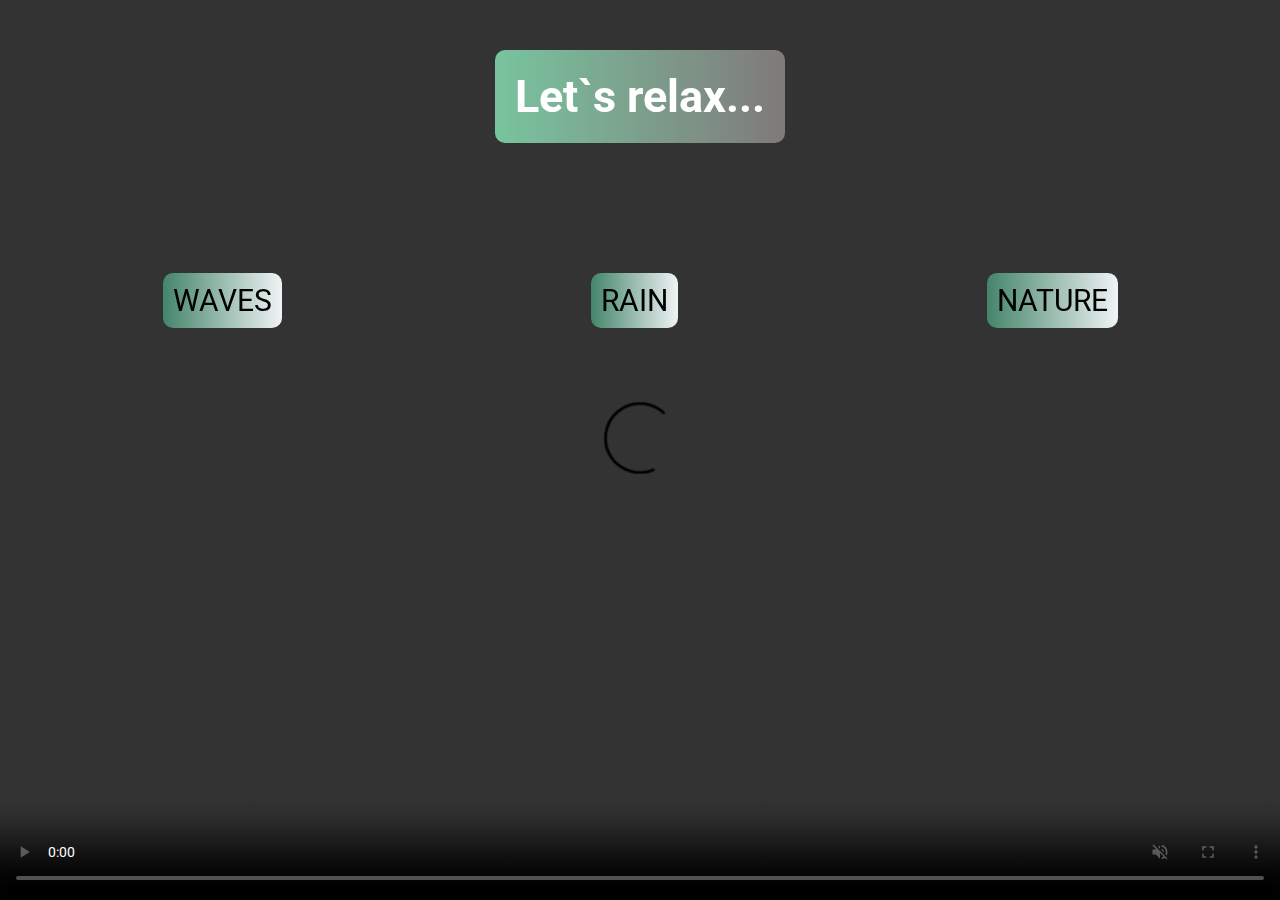
<file: index.html>
<!DOCTYPE html>
<html lang="en">
<head>
    <meta charset="UTF-8">
    <meta http-equiv="X-UA-Compatible" content="IE=edge">
    <meta name="viewport" content="width=device-width, initial-scale=1.0">
    <title>Meditation</title>
    <link rel="stylesheet" href="style.css">
    <link rel="icon" href="data:.">
    <link rel="preconnect" href="https://fonts.googleapis.com">
    <link rel="preconnect" href="https://fonts.gstatic.com" crossorigin>
    <link href="https://fonts.googleapis.com/css2?family=Roboto:wght@100&display=swap" rel="stylesheet">
</head>
<body>

    <div class="header">
        <h1>Let`s relax...</h1>
    </div>

    <div class="container">
        <button id="btnWaves"><a href="waves\waves.html">waves</a></button>
        <button id="btnRain"><a href="rain\rain.html">rain</a></button>
        <button id="btnNature"><a href="nature\nature.html">nature</a></button>
    </div>

    <video autoplay="autoplay" loop="loop" muted defaultMuted playsinline id="mainVideo" controls>
        <source src="https://cdn.glitch.com/eeaf6ebc-3ee8-45cf-aa54-1394e24c3353%2FExotic%20beach.mp4?v=1628649495599" type="video/mp4">
    </video>

</body>
</html>
</file>
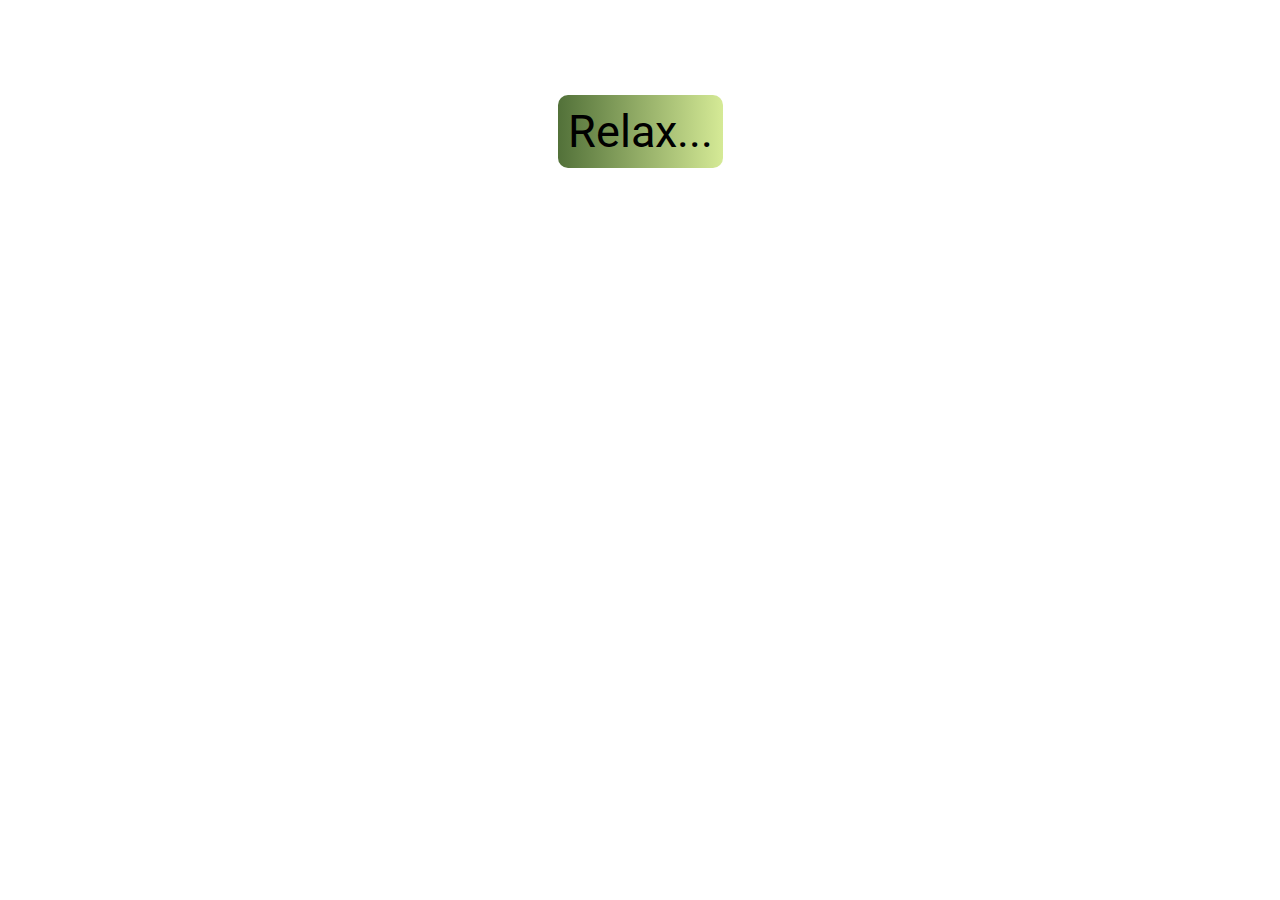
<file: nature/nature.html>
<!DOCTYPE html>
<html lang="en">
<head>
    <meta charset="UTF-8">
    <meta http-equiv="X-UA-Compatible" content="IE=edge">
    <meta name="viewport" content="width=device-width, initial-scale=1.0">
    <title>Nature</title>
    <link rel="stylesheet" href="nature.css">
    <link rel="icon" href="data:.">
    <link rel="preconnect" href="https://fonts.googleapis.com">
    <link rel="preconnect" href="https://fonts.gstatic.com" crossorigin>
    <link href="https://fonts.googleapis.com/css2?family=Roboto:wght@100&display=swap" rel="stylesheet">
</head>
<body>

    <div class="container">
        <p class="countdown">Relax...</p>
        <div class="timer">
            <p class="par">Timer:</p>
            <button class="less">-</button>
            <input id="input" type="text" value="10">
            <button class="more">+</button>
            <p class="parTwo">minutes</p>
        </div>
        <button class="btnRepeat">Repeat</button>
        <button class="btnStart">Start</button>
    </div>

    

    <audio id="natureAudio" autoplay loop>
        <source src="https://cdn.glitch.com/eeaf6ebc-3ee8-45cf-aa54-1394e24c3353%2Fnature.mp3?v=1628699781050" 
                type="audio/mp3">
    </audio>
        
    
        <video autoplay="autoplay" loop="loop" muted defaultMuted playsinline id="natureVideo">
            <source src="https://cdn.glitch.com/eeaf6ebc-3ee8-45cf-aa54-1394e24c3353%2FGreen%20leaves.mp4?v=1628699823058" 
                    type="video/mp4">
        </video>
<!-- <button><a href="D:\Обучение 0804-0106 CanSheCode\JavaScript\js-week-11\дз-медитация\index.html">click</a></button>     -->
   
    <script src="nature.js"></script>
</body>
</html>
</file>
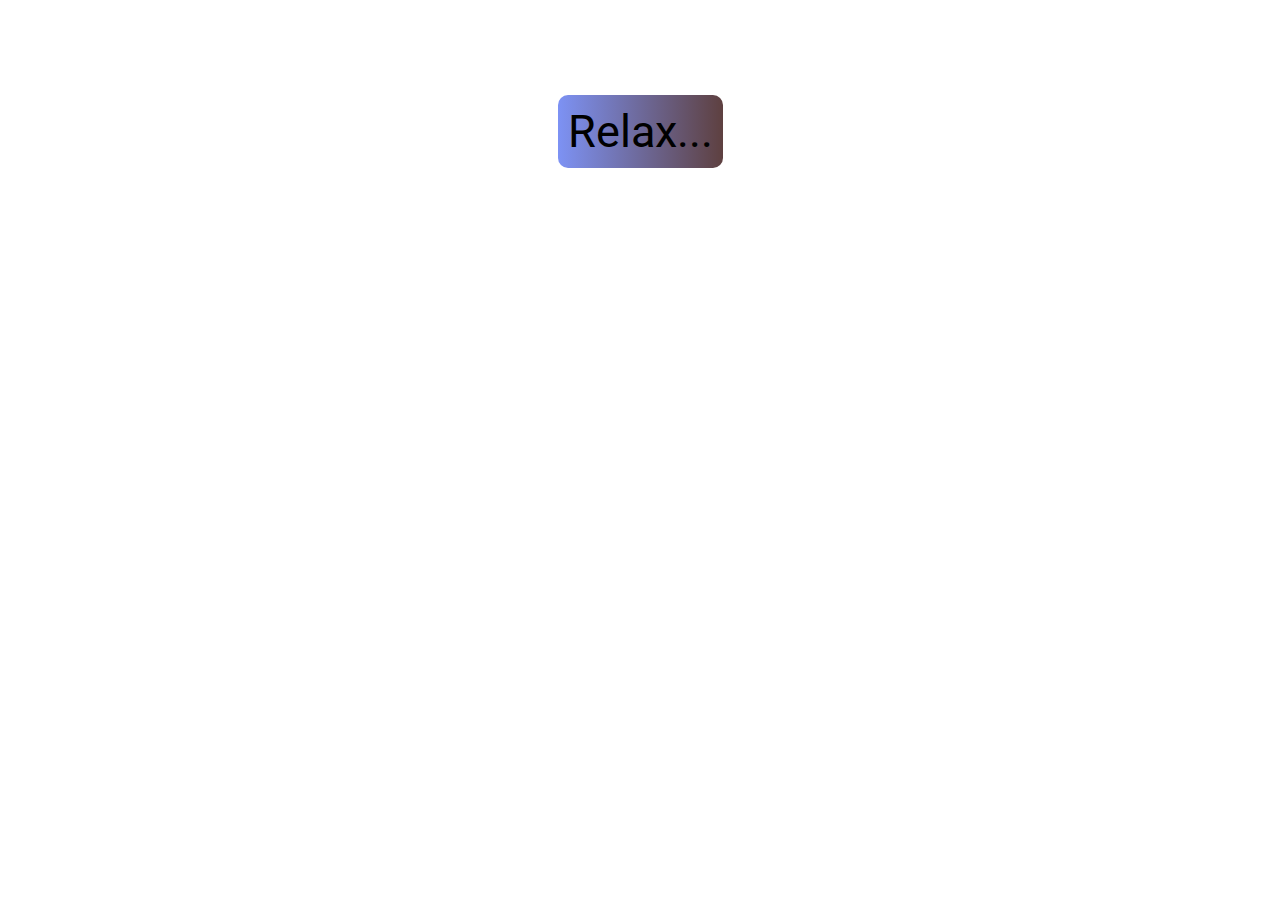
<file: rain/rain.html>
<!DOCTYPE html>
<html lang="en">
<head>
    <meta charset="UTF-8">
    <meta http-equiv="X-UA-Compatible" content="IE=edge">
    <meta name="viewport" content="width=device-width, initial-scale=1.0">
    <title>Rain</title>
    <link rel="stylesheet" href="rain.css">
    <link rel="icon" href="data:.">
    <link rel="preconnect" href="https://fonts.googleapis.com">
    <link rel="preconnect" href="https://fonts.gstatic.com" crossorigin>
    <link href="https://fonts.googleapis.com/css2?family=Roboto:wght@100&display=swap" rel="stylesheet">
</head>
<body>

    <div class="container">
        <p class="countdown">Relax...</p>
        <div class="timer">
            <p class="par">Timer:</p>
            <button class="less">-</button>
            <input id="input" type="text" value="10">
            <button class="more">+</button>
            <p class="parTwo">minutes</p>
        </div>
        <button class="btnRepeat">Repeat</button>
        <button class="btnStart">Start</button>
    </div>

    <audio id="rainAudio" autoplay loop>
        <source src="https://cdn.glitch.com/eeaf6ebc-3ee8-45cf-aa54-1394e24c3353%2Frain-test.mp3?v=1628681319810" 
                type="audio/mp3">
    </audio>
        
    
        <video autoplay="autoplay" loop="loop" muted defaultMuted playsinline id="rainVideo">
            <source src="https://cdn.glitch.com/eeaf6ebc-3ee8-45cf-aa54-1394e24c3353%2Frain-video.mp4?v=1628681267721" 
                    type="video/mp4">
        </video>
    <script src="rain.js"></script>
</body>
</html>
</file>
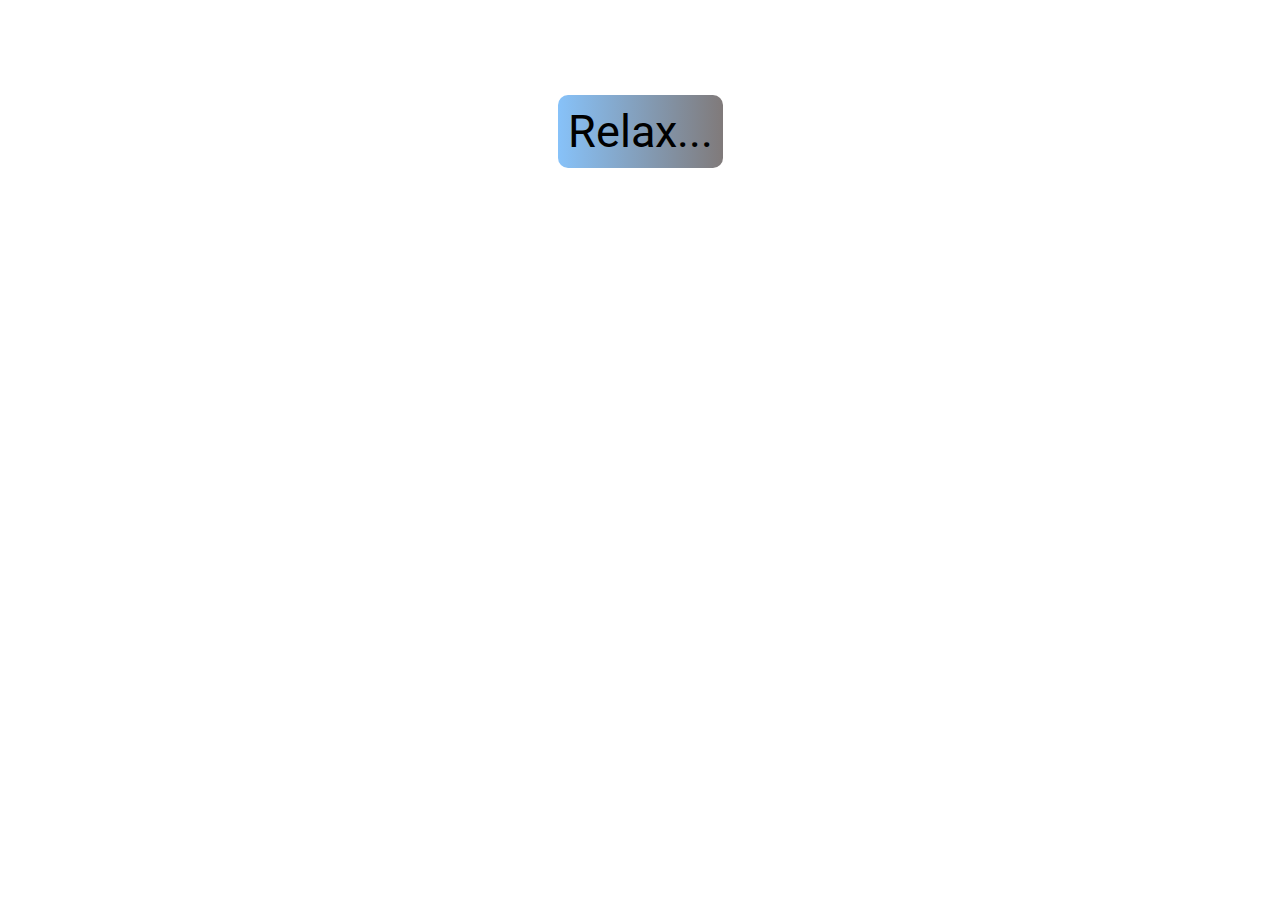
<file: waves/waves.html>
<!DOCTYPE html>
<html lang="en">
<head>
    <meta charset="UTF-8">
    <meta http-equiv="X-UA-Compatible" content="IE=edge">
    <meta name="viewport" content="width=device-width, initial-scale=1.0">
    <title>Waves</title>
    <link rel="stylesheet" href="waves.css">
    <link rel="icon" href="data:.">
    <link rel="preconnect" href="https://fonts.googleapis.com">
    <link rel="preconnect" href="https://fonts.gstatic.com" crossorigin>
    <link href="https://fonts.googleapis.com/css2?family=Roboto:wght@100&display=swap" rel="stylesheet">
</head>
<body>

    <div class="container">
        <p class="countdown">Relax...</p>
        <div class="timer">
            <p class="par">Timer:</p>
            <button class="less">-</button>
            <input id="input" type="text" value="10">
            <button class="more">+</button>
            <p class="parTwo">minutes</p>
        </div>
        <button class="btnRepeat">Repeat</button>
        <button class="btnStart">Start</button>
    </div>

    <audio id="wavesAudio" autoplay loop>
        <source src="https://cdn.glitch.com/eeaf6ebc-3ee8-45cf-aa54-1394e24c3353%2FTunePocket-Soft-Ocean-Waves-Meditation-5-Breaths-Per-Min-5-Min-Preview.mp3?v=1628649760087" 
                type="audio/mp3">
    </audio>
    
    <video autoplay="autoplay" loop="loop" muted defaultMuted playsinline id="wavesVideo">
           <source src="https://cdn.glitch.com/eeaf6ebc-3ee8-45cf-aa54-1394e24c3353%2Fwaves.mp4?v=1628649682755" 
                   type="video/mp4">
    </video>

    <script src="waves.js"></script>
</body>
</html>
</file>
<file: style.css>
.header {
    display: flex;
    justify-content: center;
    margin-top: 20px;
}

h1 {
    color: white;
    font-size: 45px;
    font-family: 'Roboto', sans-serif;
    background: linear-gradient(to right, #78c49e, #807a7a);
    padding: 20px;
    border-radius: 10px;
}

.container {
    display: flex;
    justify-content:space-around;
    margin-top: 100px;
}

#btnWaves, #btnRain, #btnNature {
    font-size: 30px;
    font-family: 'Roboto', sans-serif;
    padding: 10px;
    border-radius: 10px;
    text-transform: uppercase;
    background: linear-gradient(to right, #44856a, #f0f3f5);
    border: none;
}

a {
    text-decoration: none;
    color: black;
}

#mainVideo {
    position: fixed;
    min-width: 100%;
    min-height: 100%;
    right: 0;
    bottom: 0;
z-index: -1;
}
</file>
<file: nature/nature.css>
#natureVideo {
    position: fixed;
    min-width: 100%;
    min-height: 100%;
    right: 0;
    bottom: 0;
    z-index: -1;
}

.container {
    display: flex;
    flex-direction: column;
    justify-content: center;
    align-items: center;
    margin-top: 50px;
}

.timer {
    display: flex;
    justify-content: center;
    align-items: center;
}

.par, .parTwo {
    padding: 10px;
    font-family: 'Roboto', sans-serif;
    background-color: white;
    font-size: 20px;
    border: none;
    border-radius: 10px;
    display: none;
}

input {
    text-align: center;
    font-size: 25px;
    font-weight: bold;
    font-family: 'Roboto', sans-serif;
    width: 50px;
    display: none;
}

.less {
    /* background-image: url(https://icons8.com/icon/2tT9vkUSoRrL/subtract); */
    width: 25px;
    display: none; 
}

.more {
    /* background-image: url(https://img.icons8.com/fluency-systems-regular/512/plus-math.png); */
    width: 25px;
    display: none;
}

.btnRepeat {
    display: none;
    padding: 10px;
    font-family: 'Roboto', sans-serif; 
    border-radius: 10px;
    font-size: 30px;
    font-weight: bold;
    background: linear-gradient(to right, #527139, #d5ea96);
}

.countdown {
    font-size: 45px;
    background: linear-gradient(to right, #527139, #d5ea96);
    padding:10px;
    font-family: 'Roboto', sans-serif; 
    border-radius: 10px;
    text-align: center;
}

.btnStart {
    display: none;
}

@media all and (max-width:500px) {
    .btnStart {
        display: block;
        padding: 10px;
        font-family: 'Roboto', sans-serif; 
        border-radius: 10px;
        font-size: 30px;
        font-weight: bold;
        background: linear-gradient(to right, #527139, #d5ea96);
    }
    

    body {
        background-color: #527139;
    }

}
</file>
<file: rain/rain.css>
#rainVideo {
    position: fixed;
    min-width: 100%;
    min-height: 100%;
    right: 0;
    bottom: 0;
    z-index: -1;
}

.container {
    display: flex;
    flex-direction: column;
    justify-content: center;
    align-items: center;
    margin-top: 50px;
}

.timer {
    display: flex;
    justify-content: center;
    align-items: center;
}

.par, .parTwo {
    padding: 10px;
    font-family: 'Roboto', sans-serif;
    background-color: white;
    font-size: 20px;
    border: none;
    border-radius: 10px;
    display: none;
}

input {
    text-align: center;
    font-size: 25px;
    font-weight: bold;
    font-family: 'Roboto', sans-serif;
    width: 50px;
    display: none;
}

.less {
    /* background-image: url(https://icons8.com/icon/2tT9vkUSoRrL/subtract); */
    width: 25px;
    display: none; 
}

.more {
    /* background-image: url(https://img.icons8.com/fluency-systems-regular/512/plus-math.png); */
    width: 25px;
    display: none;
}

.btnRepeat {
    display: none;
    padding: 10px;
    font-family: 'Roboto', sans-serif; 
    border-radius: 10px;
    font-size: 30px;
    font-weight: bold;
    background: linear-gradient(to right, #7d92f4, #5e4040);
}

.countdown {
    font-size: 45px;
    background: linear-gradient(to right, #7d92f4, #5e4040);
    padding:10px;
    font-family: 'Roboto', sans-serif; 
    border-radius: 10px;
}


.btnStart {
    display: none;
}

@media all and (max-width:500px) {
    .btnStart {
        display: block;
        padding: 10px;
        font-family: 'Roboto', sans-serif; 
        border-radius: 10px;
        font-size: 30px;
        font-weight: bold;
        background: linear-gradient(to right, #7d92f4, #5e4040);
    }
    

    body {
        background-color:#5e4040;
    }

}
</file>
<file: waves/waves.css>
#wavesVideo {
    position: fixed;
    min-width: 100%;
    min-height: 100%;
    right: 0;
    bottom: 0;
    z-index: -1;
}

.container {
    display: flex;
    flex-direction: column;
    justify-content: center;
    align-items: center;
    margin-top: 50px;
}

.timer {
    display: flex;
    justify-content: center;
    align-items: center;
}

.par, .parTwo {
    padding: 10px;
    font-family: 'Roboto', sans-serif;
    background-color: white;
    font-size: 20px;
    border: none;
    border-radius: 10px;
    display: none;
}

input {
    text-align: center;
    font-size: 25px;
    font-weight: bold;
    font-family: 'Roboto', sans-serif;
    width: 50px;
    display: none;
}

.less {
    /* background-image: url(https://icons8.com/icon/2tT9vkUSoRrL/subtract); */
    width: 25px;
    display: none; 
}

.more {
    /* background-image: url(https://img.icons8.com/fluency-systems-regular/512/plus-math.png); */
    width: 25px;
    display: none;
}

.btnRepeat {
    display: none;
    padding: 10px;
    font-family: 'Roboto', sans-serif; 
    border-radius: 10px;
    font-size: 30px;
    font-weight: bold;
    background: linear-gradient(to right, #87c2f9, #807a7a);
}

.countdown {
    font-size: 45px;
    background: linear-gradient(to right, #87c2f9, #807a7a);
    padding:10px;
    font-family: 'Roboto', sans-serif; 
    border-radius: 10px;
}


.btnStart {
    display: none;
}

@media all and (max-width:500px) {
    .btnStart {
        display: block;
        padding: 10px;
        font-family: 'Roboto', sans-serif; 
        border-radius: 10px;
        font-size: 30px;
        font-weight: bold;
        background: linear-gradient(to right, #87c2f9, #807a7a);
    }
    

    body {
        background-color:#807a7a;
    }

}
</file>
